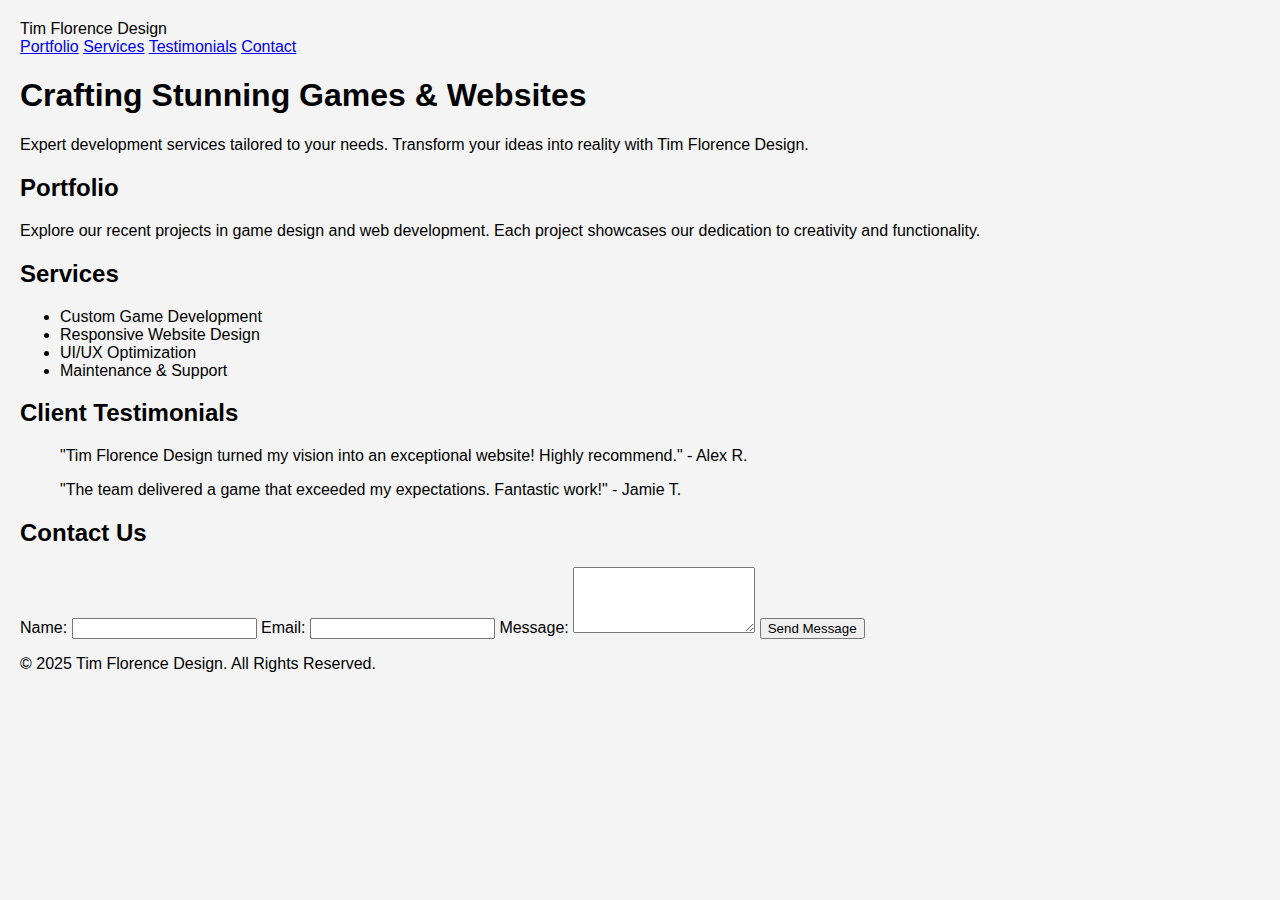
<file: index.html>
<!DOCTYPE html>
<html lang="en">
<head>
    <meta charset="UTF-8">
    <meta name="viewport" content="width=device-width, initial-scale=1.0">
    <title>Tim Florence Design - Game & Web Development</title>
    <link rel="stylesheet" href="style.css">
    <script src="script.js" defer></script>
</head>
<body>
    <header>
        <div class="logo">Tim Florence Design</div>
        <nav>
            <a href="#portfolio">Portfolio</a>
            <a href="#services">Services</a>
            <a href="#testimonials">Testimonials</a>
            <a href="#contact">Contact</a>
        </nav>
    </header>
    <main>
        <section id="hero">
            <h1>Crafting Stunning Games & Websites</h1>
            <p>Expert development services tailored to your needs. Transform your ideas into reality with Tim Florence Design.</p>
        </section>
        <section id="portfolio">
            <h2>Portfolio</h2>
            <p>Explore our recent projects in game design and web development. Each project showcases our dedication to creativity and functionality.</p>
        </section>
        <section id="services">
            <h2>Services</h2>
            <ul>
                <li>Custom Game Development</li>
                <li>Responsive Website Design</li>
                <li>UI/UX Optimization</li>
                <li>Maintenance & Support</li>
            </ul>
        </section>
        <section id="testimonials">
            <h2>Client Testimonials</h2>
            <blockquote>
                "Tim Florence Design turned my vision into an exceptional website! Highly recommend." - Alex R.
            </blockquote>
            <blockquote>
                "The team delivered a game that exceeded my expectations. Fantastic work!" - Jamie T.
            </blockquote>
        </section>
        <section id="contact">
            <h2>Contact Us</h2>
            <form>
                <label for="name">Name:</label>
                <input type="text" id="name" name="name" required>
                
                <label for="email">Email:</label>
                <input type="email" id="email" name="email" required>
                
                <label for="message">Message:</label>
                <textarea id="message" name="message" rows="4" required></textarea>
                
                <button type="submit">Send Message</button>
            </form>
        </section>
    </main>
    <footer>
        <p>&copy; 2025 Tim Florence Design. All Rights Reserved.</p>
    </footer>
</body>
</html>
</file>
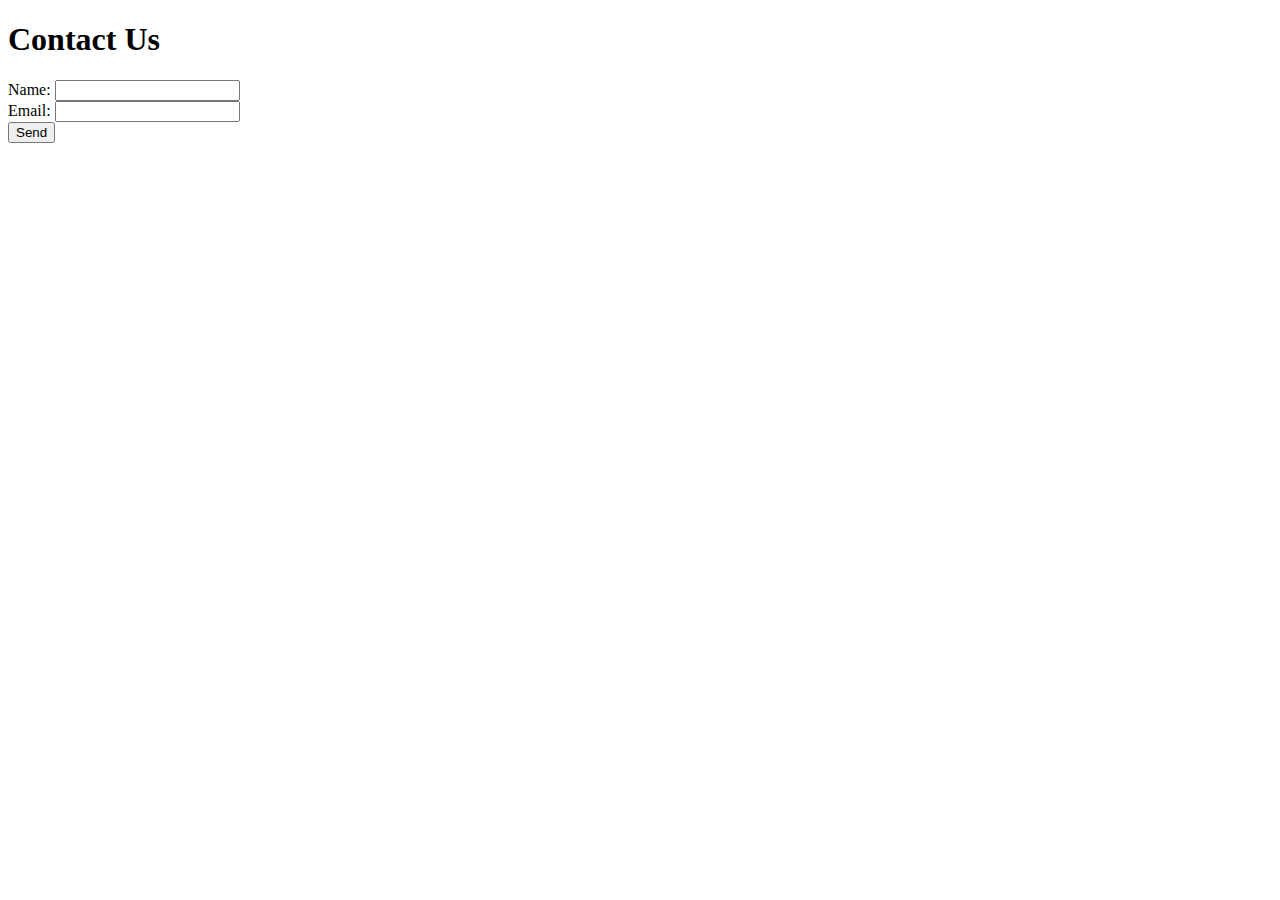
<file: contact.html>
<!DOCTYPE html>
<html>
<head>
<title>Contact Us</title>
</head>
<body>
<h1>Contact Us</h1>
<form>
<label for='name'>Name:</label>
<input type='text' id='name' name='name'>
<br>
<label for='email'>Email:</label>
<input type='email' id='email' name='email'>
<br>
<input type='submit' value='Send'>
</form>
</body>
</html>
</file>
<file: style.css>
body { font-family: Arial, sans-serif; margin: 20px; padding: 0; background: #f4f4f4; }
</file>
